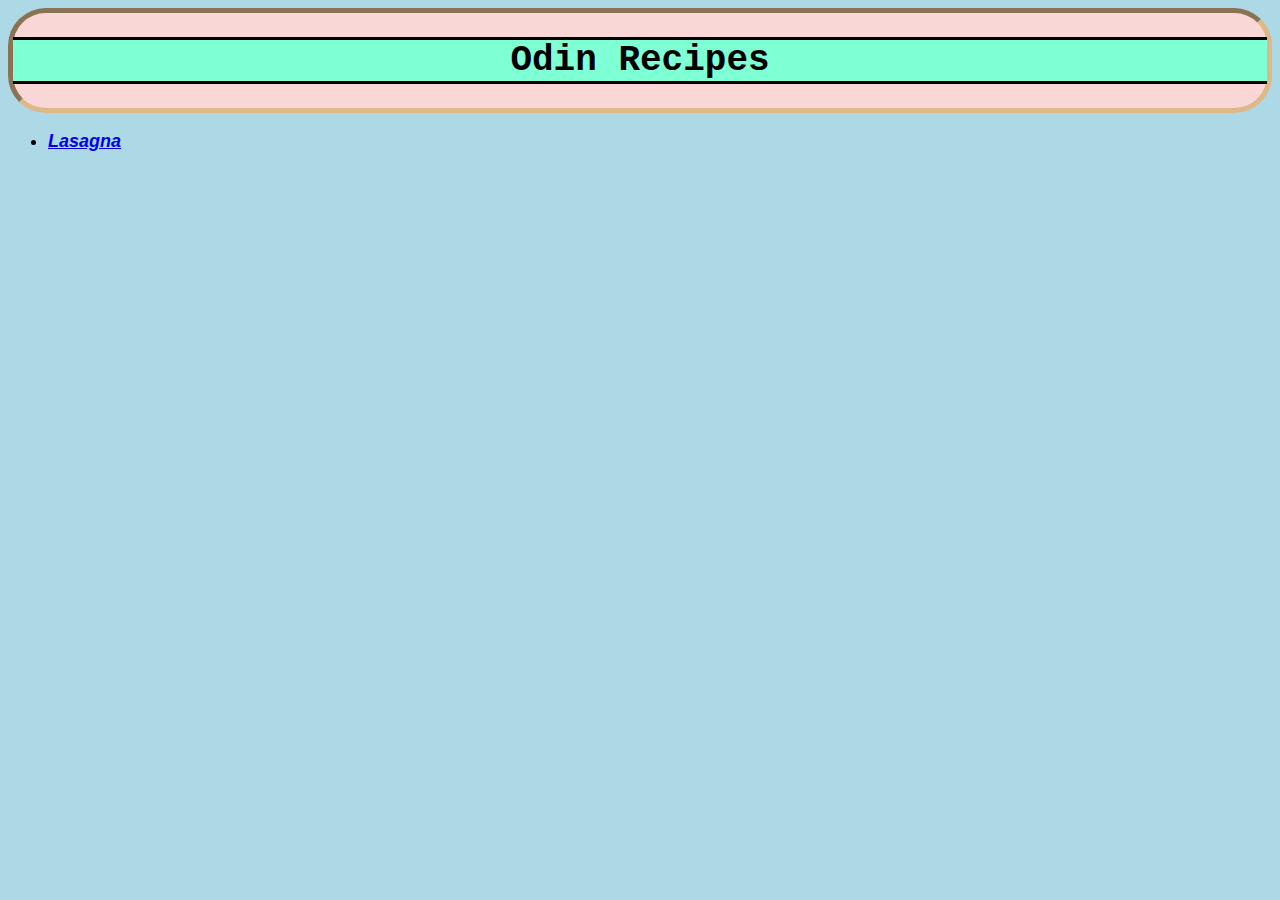
<file: index.html>
<!DOCTYPE html>
<html lang="en">
<link rel="stylesheet" href="./styles/styles-index.css">
<head>
    <meta charset="UTF-8">
    <title>Document</title>
</head>
<body>
    <div class="title">
        <h1 id="Title">Odin Recipes</h1>
    </div>
    <ul class="recipes">
        <li class="Lasagna"><a href="./recipes/lasagna.html">Lasagna</a></li>
    </ul>
</body>
</html>
</file>
<file: styles/styles-index.css>
*{
    background-color:lightblue ;
}
.title{
    background-color: rgb(250, 215, 215);
    border-style: inset;
    border-radius: 1cm;
    border-width: 5px;
    border-color: burlywood;
}

#Title{
    text-align: center;
    font-family: 'Courier New', Courier, monospace;
    font-size: 36px;
    font-weight:bolder;
    background-color: aquamarine;
    background-blend-mode: lighten;
    border-style: solid;
    border-left: 0ch;
    border-right: 0ch;
    border-collapse: collapse;
}
.recipes{
    font-style: italic;
    font-family: 'Trebuchet MS', 'Lucida Sans Unicode', 'Lucida Grande', 'Lucida Sans', Arial, sans-serif;
    font-size: 18px;
    font-weight: bold;
}
</file>
